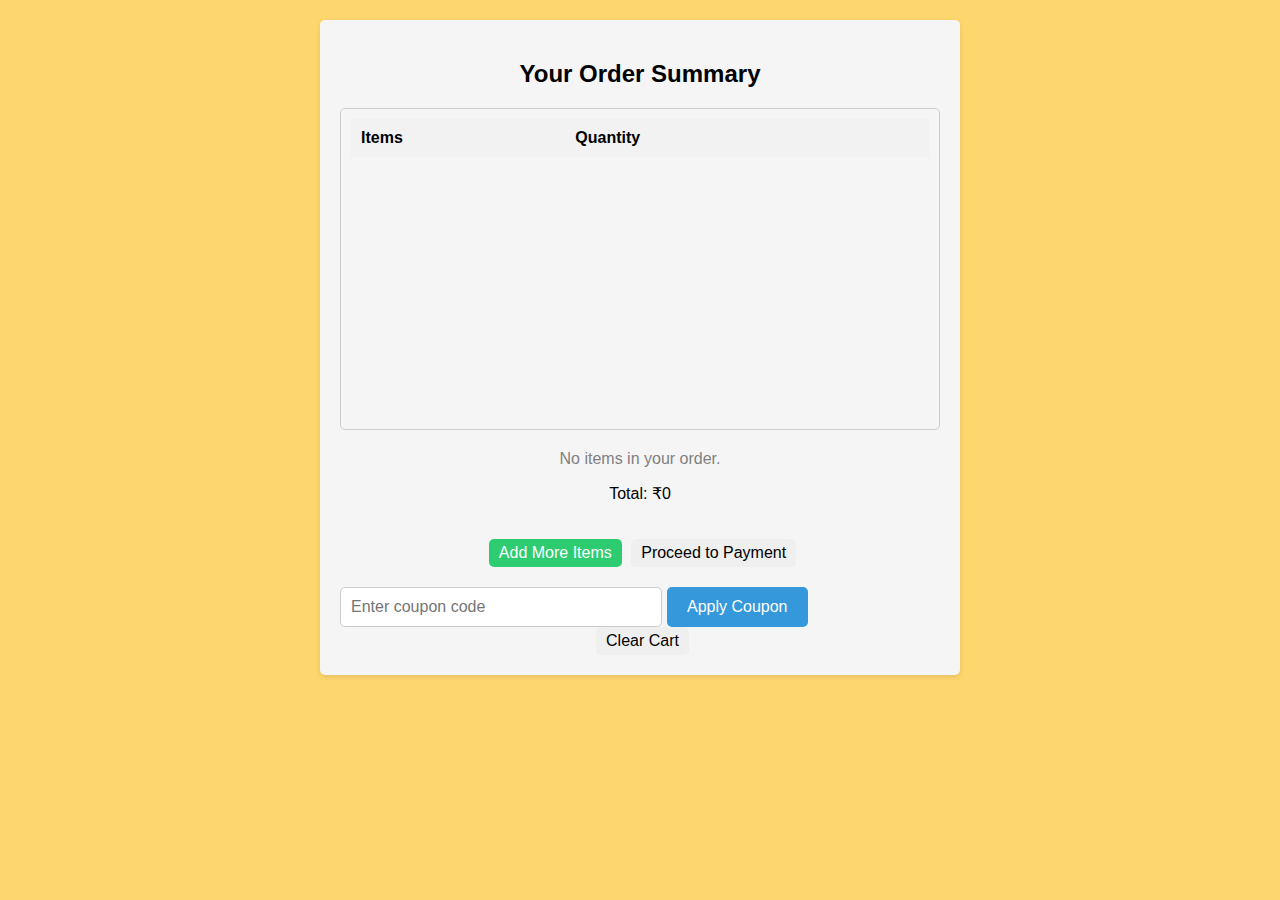
<file: ordering.html>
<!DOCTYPE html>
<html lang="en">
<head>
    <meta charset="UTF-8">
    <meta name="viewport" content="width=device-width, initial-scale=1.0">
    <link rel="stylesheet" href="styles.css">
    <title>Your Order</title>
    <style>
        body {
            font-family: Arial, sans-serif;
            display: flex;
            flex-direction: column;
            align-items: center;
            padding: 20px;
        }

        .container {
            max-width: 600px;
            width: 100%;
            background-color: #f5f5f5;
            padding: 20px;
            border-radius: 5px;
            box-shadow: 0 2px 5px rgba(0, 0, 0, 0.1);
        }

        .order-summary-container {
            height: 300px; /* Set a fixed height */
            overflow-y: scroll; /* Enable vertical scrolling */
            border: 1px solid #ccc;
            border-radius: 5px;
            padding: 10px;
            margin-bottom: 20px;
        }

        table {
            width: 100%;
            border-collapse: collapse;
        }

        th, td {
            border: none;
            padding: 10px;
            text-align: left;
        }

        th {
            background-color: #f2f2f2;
        }

        .quantity-input {
            padding: 3px;
            width: 60px; /* Set a fixed width for the quantity input */
        }

        button {
            padding: 5px 10px;
            border: none;
            border-radius: 5px;
            cursor: pointer;
            font-size: 16px;
            margin-left: 5px;
            transition: background-color 0.3s ease;
        }

        .remove-btn {
            background-color: #e74c3c;
            color: #fff;
        }

        .remove-btn:hover {
            background-color: #c0392b;
        }

        .save-for-later-btn {
            background-color: #3498db;
            color: #fff;
        }

        .save-for-later-btn:hover {
            background-color: #2980b9;
        }

        .add-more-btn {
            background-color: #2ecc71;
            color: #fff;
            margin-top: 20px;
        }

        .add-more-btn:hover {
            background-color: #27ae60;
        }

        .empty-message {
            color: gray;
            text-align: center;
            margin-top: 20px;
        }

        .coupon-input {
            margin-top: 20px;
            display: flex;
        }

        .coupon-input input {
            padding: 10px;
            border: 1px solid #ccc;
            border-radius: 5px;
            width: 50%;
            font-size: 16px;
        }

        .coupon-input button {
            padding: 10px 20px;
            border: none;
            border-radius: 5px;
            cursor: pointer;
            font-size: 16px;
            background-color: #3498db;
            color: #fff;
            transition: background-color 0.3s ease;
        }

        .coupon-input button:hover {
            background-color: #2980b9;
        }
    </style>
</head>
<body>
    <div class="container">
        <h2>Your Order Summary</h2>
        <div class="order-summary-container">
            <table>
                <thead>
                    <tr>
                        <th>Items</th>
                        <th>Quantity</th>
                        <th></th>
                    </tr>
                </thead>
                <tbody id="order-summary"></tbody>
            </table>
        </div>
        <p class="empty-message" id="empty-message" style="display: none;">No items in your order.</p>
        <p>Total: &#8377<span id="total-price">0</span></p>
        <button class="add-more-btn" onclick="location.href='menu.html'">Add More Items</button>
        <button class="proceed-btn" onclick="location.href='payment.html'">Proceed to Payment</button>
        <div class="coupon-input">
            <input type="text ```html
            " id="coupon-input" placeholder="Enter coupon code">
            <button id="apply-coupon-btn">Apply Coupon</button>
        </div>
        <button id="clear-cart-btn" class="clear-cart-btn">Clear Cart</button>
    </div>

    <script>
        // Retrieve order items from localStorage
        const order = JSON.parse(localStorage.getItem('selectedItems')) || [];
        const orderSummary = document.getElementById('order-summary');
        const totalPriceElement = document.getElementById('total-price');
        const emptyMessage = document.getElementById('empty-message');
        const couponInput = document.getElementById('coupon-input');
        const applyCouponBtn = document.getElementById('apply-coupon-btn');
        const clearCartButton = document.getElementById('clear-cart-btn');
        let totalPrice = 0;

        // Display each item in the order summary
        if (order.length === 0) {
            emptyMessage.style.display = 'block'; // Show empty message
        } else {
            order.forEach(item => {
                const tr = document.createElement("tr");
                const itemTotalPrice = item.price * item.quantity; // Calculate total price for the item

                tr.innerHTML = `
                    <td>${item.name}</td>
                    <td>
                        <input type="number" value="${item.quantity}" min="1" max="100" class="quantity-input" onchange="updateQuantity(${order.indexOf(item)}, this.value)">
                    </td>
                    <td>
                        <button class="remove-btn" onclick="removeItem(${order.indexOf(item)})">Remove</button>
                        <button class="save-for-later-btn" onclick="saveForLater(${order.indexOf(item)})">Save for Later</button>
                    </td>
                `;
                orderSummary.appendChild(tr);
                totalPrice += itemTotalPrice; // Update total price
            });
            // Display total price
            totalPriceElement.innerText = totalPrice.toFixed(2);
        }

        // Update item quantity
        function updateQuantity(index, quantity) {
            if (index > -1) {
                order[index].quantity = parseInt(quantity);
                localStorage.setItem('selectedItems', JSON.stringify(order));
                location.reload(); // Reload to update the order summary
            }
        }

        // Remove item from order
        function removeItem(index) {
            if (index > -1) {
                order.splice(index, 1);
                localStorage.setItem('selectedItems', JSON.stringify(order));
                location.reload(); // Reload to update the order summary
            }
        }

        // Save item for later
        function saveForLater(index) {
            if (index > -1) {
                const savedItems = JSON.parse(localStorage.getItem('savedItems')) || [];
                savedItems.push(order[index]);
                localStorage.setItem('savedItems', JSON.stringify(savedItems));
                order.splice(index, 1);
                localStorage.setItem('selectedItems', JSON.stringify(order));
                location.reload(); // Reload to update the order summary
            }
        }

        // Apply coupon code
        applyCouponBtn.onclick = () => {
            const couponCode = couponInput.value;
            // Check if coupon code is valid
            if (couponCode === "COUPON10") {
                // Apply 10% discount to order
                totalPrice *= 0.9;
                totalPriceElement.innerText = totalPrice.toFixed(2);
            } else {
                // Display error message
                alert("Invalid coupon code");
            }
        };

        // Clear cart
        clearCartButton.onclick = () => {
            // Clear cart by removing all items from order array and updating localStorage
            localStorage.removeItem('selectedItems');
            location.reload(); // Reload to update the order summary
        };
    </script>
</body>
</html>
</file>
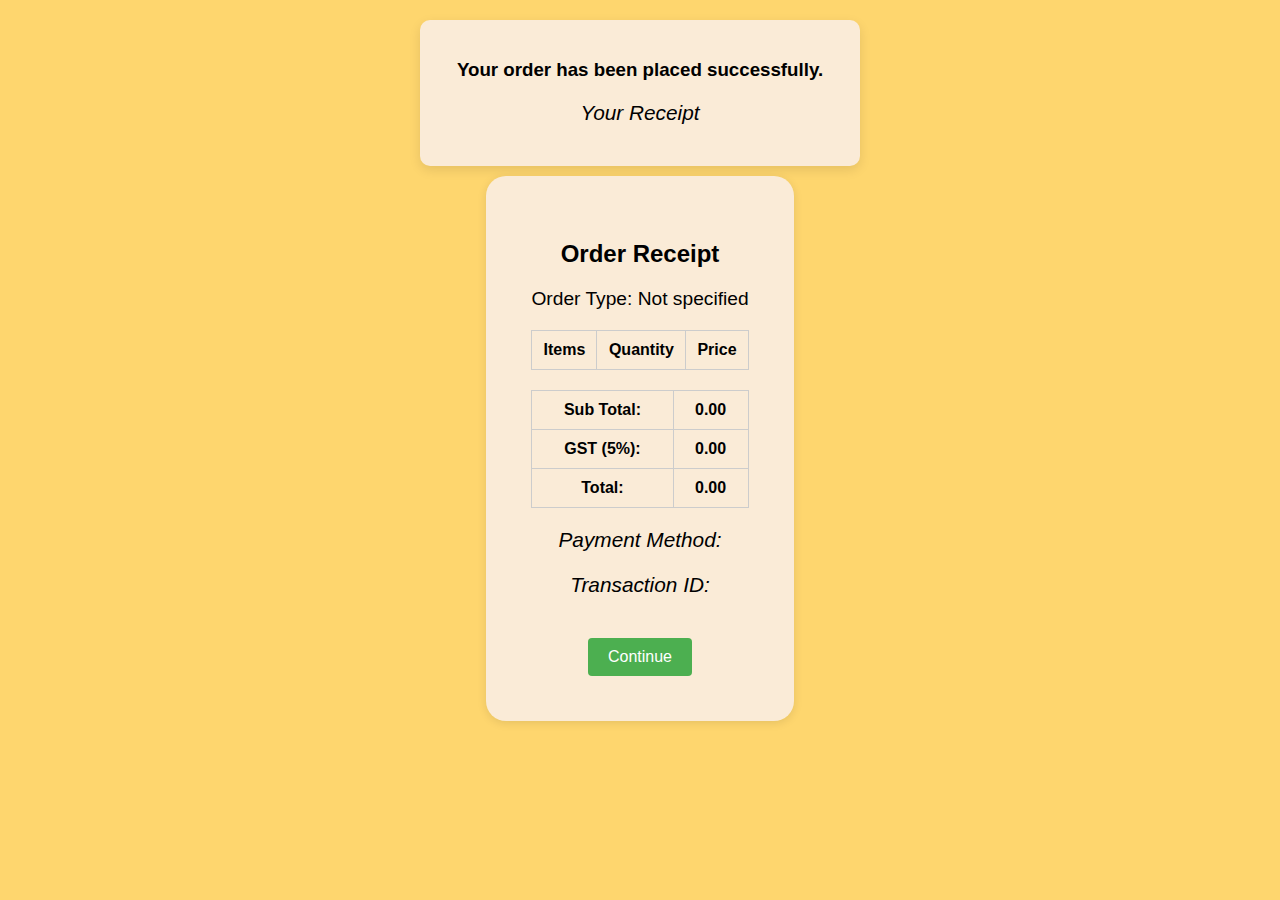
<file: receipt.html>
<!DOCTYPE html>
<html lang="en">
<head>
    <meta charset="UTF-8">
    <meta name="viewport" content="width=device-width, initial-scale=1.0">
    <link rel="stylesheet" href="styles.css">
    <title>Receipt</title>
    <style>
        body {
            font-family: Arial, sans-serif;
            display: flex;
            flex-direction: column;
            align-items: center;
            padding: 20px;
            background-color: rgb(254, 214, 110); /* Light background for better aesthetics */
        }

        .container {
            background-color: antiquewhite; /* White background for contrast */
            max-width: 400px;
            width: 100%;
            text-align: center;
            border-radius: 10px;
            box-shadow: 0 4px 12px rgba(0, 0, 0, 0.1); /* Subtle shadow for depth */
            padding: 20px;
            margin-bottom: 10px;
        }

        table {
            width: 100%;
            border-collapse: collapse;
            margin-top: 20px;
        }

        th, td {
            padding: 10px;
            text-align: center;
            border: 1px solid #ccc; /* Light border for better visibility */
        }

        th {
            background-color: antiquewhite; /* Light grey background for header */
        }

        .total {
            font-weight: bold;
            margin-top: 10px;
        }

        .receipt-container {
            display:block;
            border: 25px solid transparent; /* Darker border for contrast */
            border-radius: 20px; /* Less rounded corners for modern look */
            padding: 20px; 
            text-align: center;
            box-shadow: 0 2px 10px rgba(0, 0, 0, 0.1); /* Subtle shadow for depth */
            background-color: antiquewhite; /* White background for contrast */
        }

        .order-type {
            font-family: Arial, sans-serif;
            font-size: 1.2em; /* Slightly larger font for visibility */
            margin-bottom: 20px; /* Space below the order type */
        }

        button {
            background-color: #4CAF50; /* Green button */
            color: white;
            border: none;
            padding: 10px 20px;
            text-align: center;
            text-decoration: none;
            font-size: 16px;
            margin-top: 20px;
            cursor: pointer;
            border-radius: 4px; /* Rounded corners */
            transition: background-color 0.3s; /* Transition for button */
        }

        button:hover {
            background-color: #45a049; /* Darker green on hover */
        }

        p {
            margin-top: 20px;
            font-size: 1.3em;
            font-style: italic;
        }
    </style>
</head>
<body>
    <div class="container">
        <h3>Your order has been placed successfully.</h3>
        <p>Your Receipt</p>
    </div>

    <div class="receipt-container">
        <h2>Order Receipt</h2>

        <!-- Display Order Type -->
        <div class="order-type" id="order-type"></div>

        <table>
            <thead>
                <tr>
                    <th>Items</th>
                    <th>Quantity</th>
                    <th>Price</th>
                </tr>
            </thead>
            <tbody id="order-items"></tbody> <!-- Populate order items here -->
        </table>

        <div class="total">
            <table>
                <thead>
                    <tr>
                        <td colspan="2">Sub Total:</td>
                        <td id="subtotal">&#8377;0</td>
                    </tr>
                    <tr>
                        <td colspan="2">GST (5%):</td>
                        <td id="gst">&#8377;0</td>
                    </tr>
                    <tr>
                        <td colspan="2">Total:</td>
                        <td id="total">&#8377;0</td>
                    </tr>
                </thead>
            </table>
        </div>

        <p>Payment Method: <span id="payment-method"></span></p>
        <p>Transaction ID: <span id="transaction-id"></span></p>
        <button onclick="location.href=' thankyou.html'">Continue</button>
    </div>

    <script>
        // Retrieve order details from localStorage
        const orderItems = JSON.parse(localStorage.getItem('selectedItems')) || [];
        const paymentMethod = localStorage.getItem('paymentMethod') || '';
        const transactionId = localStorage.getItem('transactionId') || '';
        const orderType = localStorage.getItem('orderType') || 'Not specified'; // Default if not set

        // Populate order items in the table
        const itemsTable = document.getElementById('order-items');
        let subtotal = 0; // Initialize subtotal

        orderItems.forEach(item => {
            const row = document.createElement('tr');
            const itemTotal = item.price * item.quantity; // Calculate total price for the item
            subtotal += itemTotal; // Accumulate subtotal
            row.innerHTML = `
                <td>${item.name}</td>
                <td>${item.quantity}</td>
                <td>&#8377;${itemTotal.toFixed(2)}</td> <!-- Display item total formatted to two decimal places -->
            `;
            itemsTable.appendChild(row);
        });

        // Calculate GST and total
        const gst = subtotal * 0.05; // Calculate GST as 5%
        const total = subtotal + gst;

        // Update the displayed values
        document.getElementById('subtotal').textContent = subtotal.toFixed(2);
        document.getElementById('gst').textContent = gst.toFixed(2);
        document.getElementById('total').textContent = total.toFixed(2);
        document.getElementById('payment-method').textContent = paymentMethod;
        document.getElementById('transaction-id').textContent = transactionId;
        document.getElementById('order-type').textContent = `Order Type: ${orderType}`;
    </script>
</body>
</html>
</file>
<file: styles.css>
/* General Styles */
body {
    font-family: Arial, sans-serif;
    background-color: rgb(254, 214, 110); /* Light Yellow Background */
    margin: 0;
    padding: 0;
    transition: opacity 0.5s ease; /* Transition effect */
}

.container {
    max-width: 600px;
    margin: auto;
    background-color:rgb(255, 164, 132);
    padding: 20px;
    text-align: center; /* Center text for the container */
}

h1 {
    margin-bottom: 20px; /* Space below the heading */
    color: #04030f; /* Very Dark Blue/Black for text */
}

/* Button Styles */
.option-button {
    background-color: transparent; /* Transparent background */
    border: 5px solid transparent; /* Initial border */
    border-radius: 15px; /* Rounded corners */
    padding: 50px 70px; /* Large padding for bigger buttons */
    font-size: 24px; /* Larger font size */
    cursor: pointer;
    position: relative; /* For positioning the glow effect */
    overflow: hidden; /* Prevent overflow of the glow effect */
    margin: 20px auto; /* Center buttons with auto margin */
    
}

.option-button::before {
    content: '';
    position: absolute;
    top: 0;
    left: 0;
    right: 0;
    bottom: 0;
    border-radius: inherit; /* Match border radius */
    border: 5px solid rgb(255, 164, 132); /* Button border color */
    transition: all 0.3s ease; /* Transition for the glow effect */
}

.option-button:hover::before {
    border-color: #854d27; /* Dark Brown on hover */
    box-shadow: 0 0 20px rgb(255, 164, 132), 
                0 0 40px rgb(255, 164, 132), 
                0 0 60px rgb(255, 164, 132); /* Glowing effect */
}

/* Image Styles */
.animated-image {
    width: 50px; /* Adjust image size */
    margin-right: 10px; /* Space between image and text */
}

.button-container {
    display: flex; /* Use flexbox to align items */
    align-items: center; /* Center items vertically */
}

/* Fade In Effect on Page Load */
.fade-in {
    opacity: 1;
}

.fade-out {
    opacity: 0;
}
</file>
